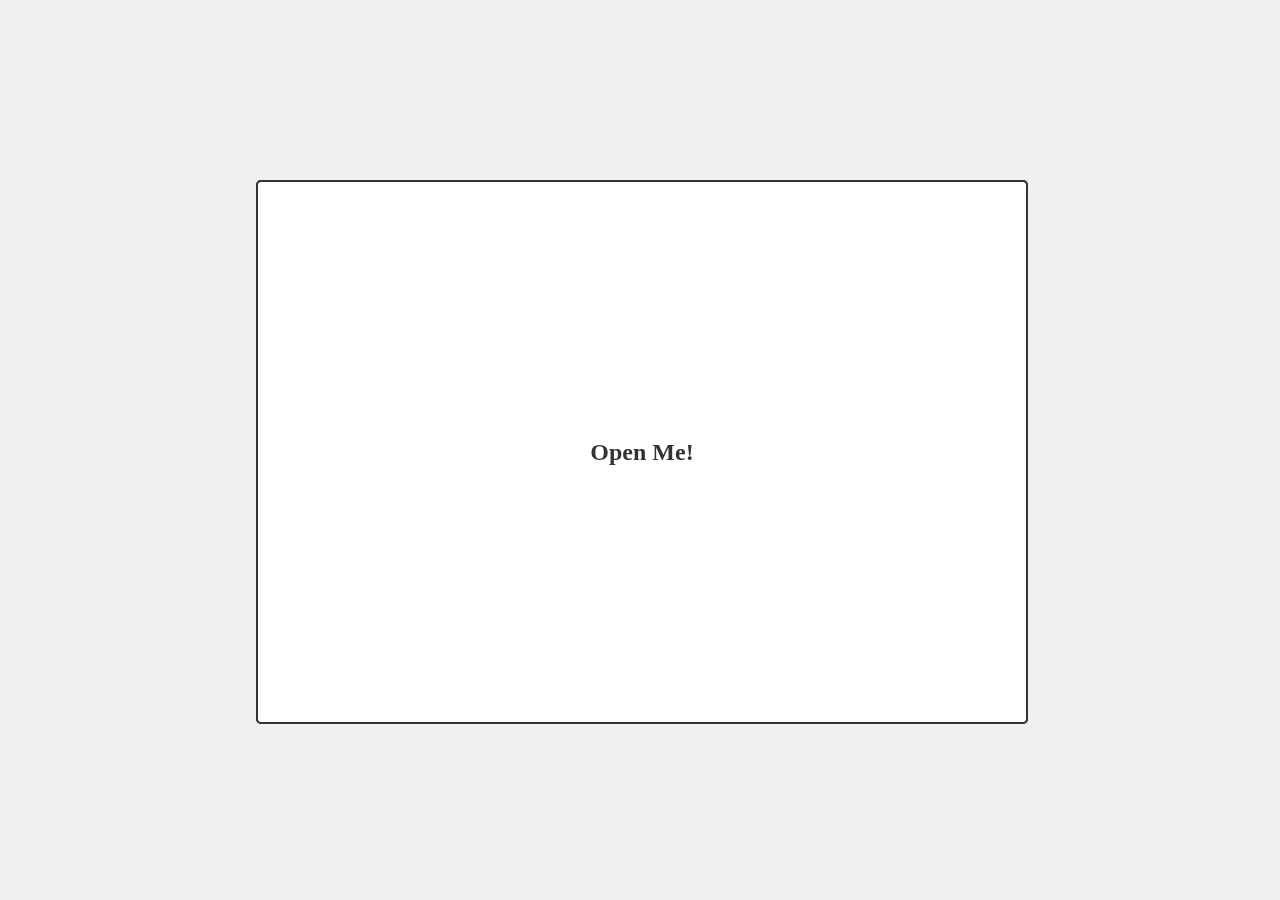
<file: main/envelope.html>
<!DOCTYPE html>
<html lang="en">
<head>
    <meta charset="UTF-8">
    <meta name="viewport" content="width=device-width, initial-scale=1.0">
    <title>Book Animation</title>
    <link rel="stylesheet" href="style-envelope.css">
</head>
<body>
    <div class="container">
        <div class="book" id="book">
            <div class="cover front-cover">
                <div class="cover-content">
                    <div class="text">Open Me!</div>
                </div>
            </div>
            <div class="cover back-cover">
                <div class="book-content">
                    <h1>Welcome to My Page!</h1>
                    <p>This is the content that appears after the book opens.</p>
                </div>
            </div>
        </div>
    </div>
    <script src="script-envelope.js"></script>
</body>
</html>
</file>
<file: main/style-envelope.css>
body {
    margin: 0;
    height: 100vh;
    display: flex;
    justify-content: center;
    align-items: center;
    background-color: #f0f0f0;
}

.container {
    position: relative;
    width: 60vw; /* Adjust size as needed */
    height: 60vh; /* Adjust size as needed */
}

.book {
    position: relative;
    width: 100%;
    height: 100%;
    perspective: 1000px;
}

.cover {
    position: absolute;
    width: 100%;
    height: 100%;
    background: #fff;
    border: 2px solid #333;
    border-radius: 5px;
    transform-style: preserve-3d;
    transition: transform 1s;
    cursor: pointer;
    overflow: hidden;
}

.front-cover {
    z-index: 1;
    transform: rotateY(0deg);
}

.back-cover {
    transform: rotateY(180deg);
    background: #fff;
}

.cover-content {
    position: absolute;
    top: 50%;
    left: 50%;
    transform: translate(-50%, -50%);
    text-align: center;
}

.text {
    font-size: 24px;
    font-weight: bold;
    color: #333;
}

.book.open .front-cover {
    transform: rotateY(-180deg);
}

.book.open .back-cover {
    transform: rotateY(0deg);
}

.book-content {
    display: none;
    opacity: 0;
    transition: opacity 1s;
    background: #ffebcd;
    padding: 20px;
    border: 2px solid #333;
    border-radius: 5px;
    position: absolute;
    top: 50%;
    left: 50%;
    transform: translate(-50%, -50%);
    box-sizing: border-box;
}

.book.open .book-content {
    display: block;
    opacity: 1;
}
</file>
